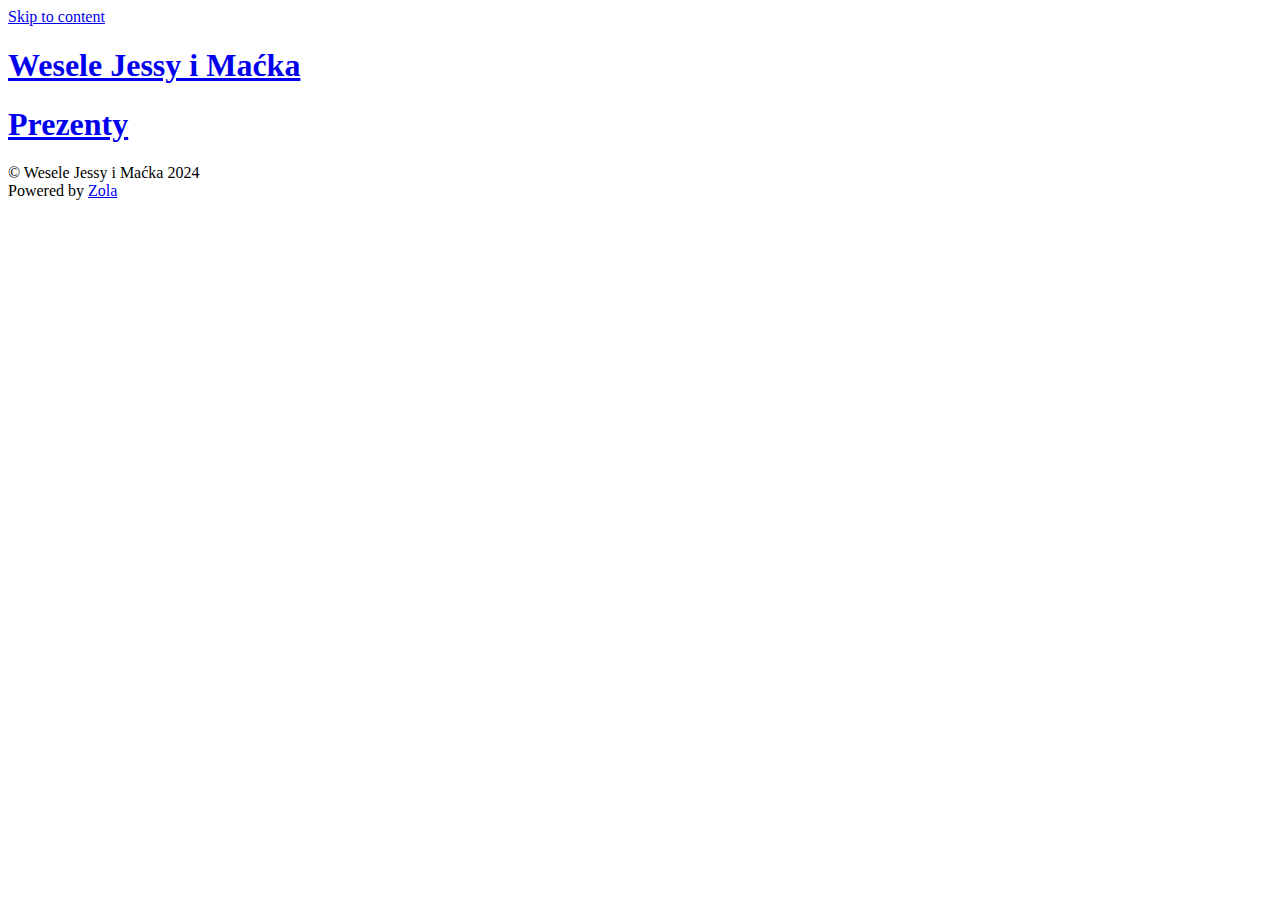
<file: index.html>
<!DOCTYPE html>
<html lang="pl">
<head>
    <meta charset="utf-8">
    <meta name="HandheldFriendly" content="True">
    <meta name="viewport" content="width=device-width, initial-scale=1.0">
    <meta name="referrer" content="no-referrer-when-downgrade">

    <title>Wesele Jessy i Maćka</title>
    <meta name="description" content="Strona weselna Jessy i Maćka">

    <link rel="stylesheet" href="https://jessa-maciek-2024.pl/main.css">

    

    
    
</head>
<body>
    <a class="skip-main" href="#main">Skip to content</a>
    <div class="container">
        <header> 
            <h1 class="site-header">
                <a href="https://jessa-maciek-2024.pl/">Wesele Jessy i Maćka</a>
            </h1>
            <nav>
                
                
            </nav>
        </header>
        <main id="main" tabindex="-1">
            
                
                
                    
    <article class="post-list">
        <header> 
            <h1>
                <a href="https:&#x2F;&#x2F;jessa-maciek-2024.pl&#x2F;prezenty&#x2F;">Prezenty</a>
            </h1>
        </header>

        
        
        
    <div class="article-info">
        
        <div class="article-taxonomies">
            
            
        </div>
    </div>

    </article>

                
                
            
        </main>
        <footer>
            <p>
                © Wesele Jessy i Maćka 2024<br>
                Powered by <a target="_blank" href="https://getzola.org/">Zola</a>
            </p>
            <p>
                
                
            </p>
        </footer>
    </div>
</body>
</html>
</file>
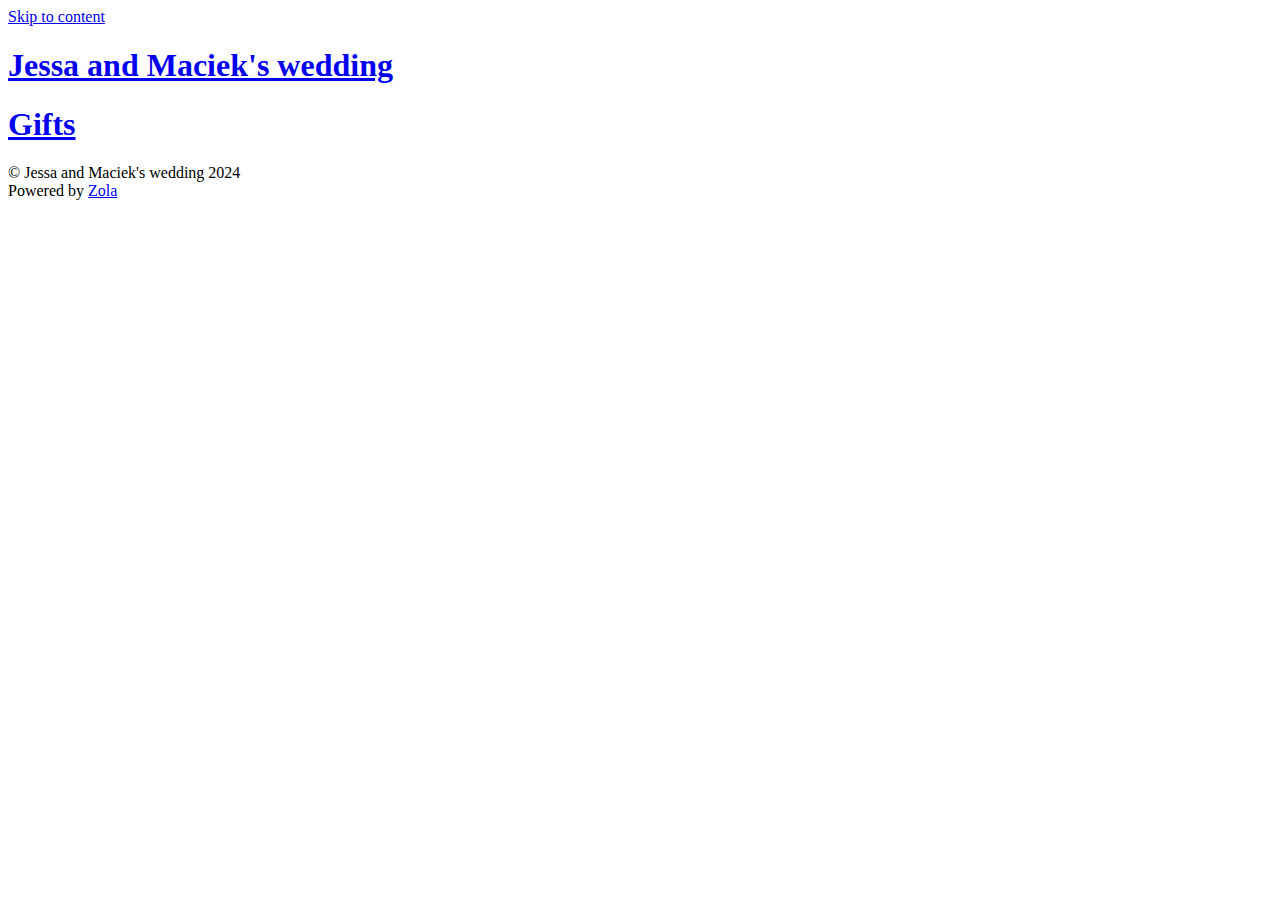
<file: en/index.html>
<!DOCTYPE html>
<html lang="en">
<head>
    <meta charset="utf-8">
    <meta name="HandheldFriendly" content="True">
    <meta name="viewport" content="width=device-width, initial-scale=1.0">
    <meta name="referrer" content="no-referrer-when-downgrade">

    <title>Jessa and Maciek&#x27;s wedding</title>
    <meta name="description" content="Jessa ana Maciek&#x27;s wedding site">

    <link rel="stylesheet" href="https://jessa-maciek-2024.pl/main.css">

    

    
    
</head>
<body>
    <a class="skip-main" href="#main">Skip to content</a>
    <div class="container">
        <header> 
            <h1 class="site-header">
                <a href="https://jessa-maciek-2024.pl/en/">Jessa and Maciek&#x27;s wedding</a>
            </h1>
            <nav>
                
                
            </nav>
        </header>
        <main id="main" tabindex="-1">
            
                
                
                    
    <article class="post-list">
        <header> 
            <h1>
                <a href="https:&#x2F;&#x2F;jessa-maciek-2024.pl&#x2F;en&#x2F;gifts&#x2F;">Gifts</a>
            </h1>
        </header>

        
        
        
    <div class="article-info">
        
        <div class="article-taxonomies">
            
            
        </div>
    </div>

    </article>

                
                
            
        </main>
        <footer>
            <p>
                © Jessa and Maciek&#x27;s wedding 2024<br>
                Powered by <a target="_blank" href="https://getzola.org/">Zola</a>
            </p>
            <p>
                
                
            </p>
        </footer>
    </div>
</body>
</html>
</file>
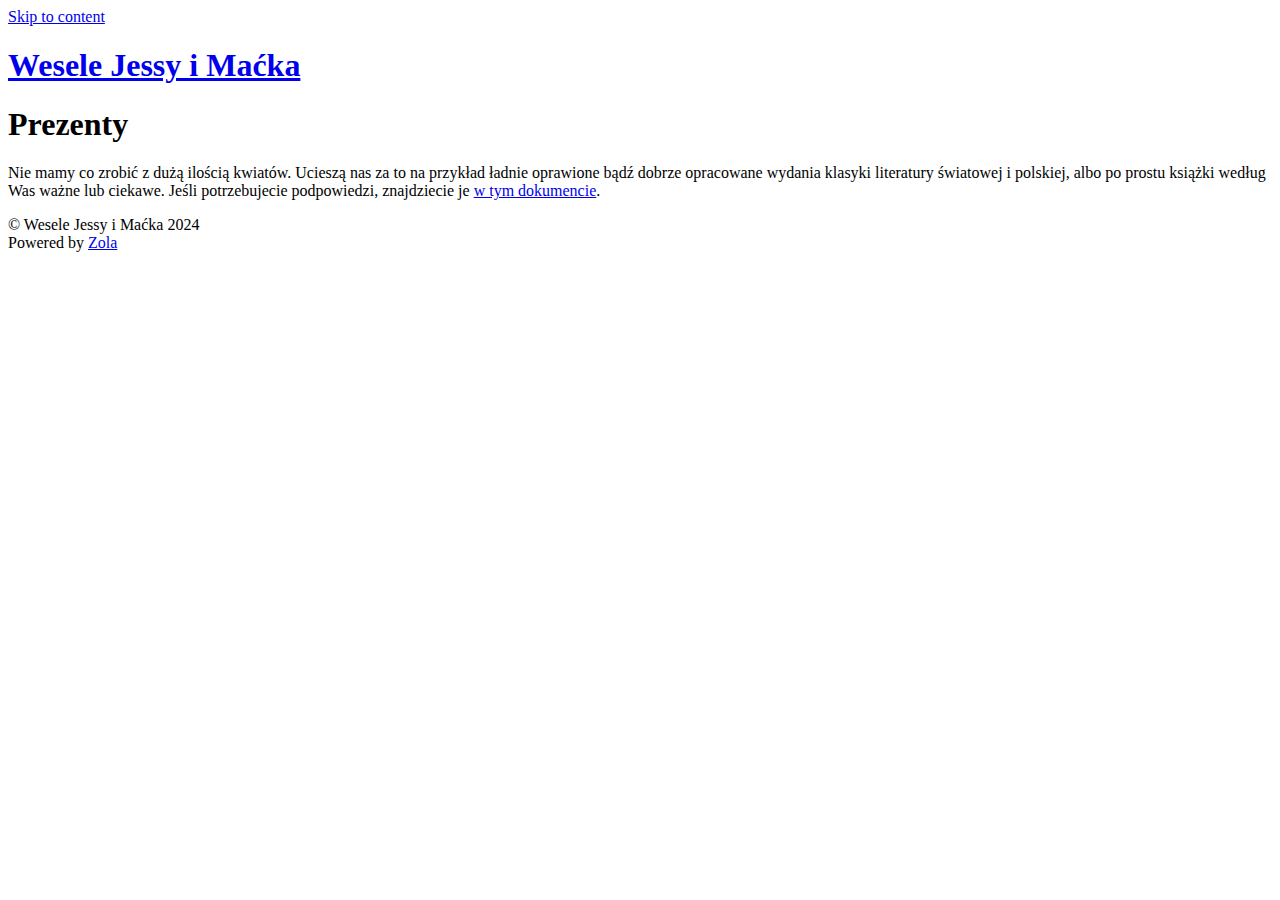
<file: prezenty/index.html>
<!DOCTYPE html>
<html lang="pl">
<head>
    <meta charset="utf-8">
    <meta name="HandheldFriendly" content="True">
    <meta name="viewport" content="width=device-width, initial-scale=1.0">
    <meta name="referrer" content="no-referrer-when-downgrade">

    <title>Prezenty</title>
    <meta name="description" content="Strona weselna Jessy i Maćka">

    <link rel="stylesheet" href="https://jessa-maciek-2024.pl/main.css">

    

    
    
</head>
<body>
    <a class="skip-main" href="#main">Skip to content</a>
    <div class="container">
        <header> 
            <h1 class="site-header">
                <a href="https://jessa-maciek-2024.pl/">Wesele Jessy i Maćka</a>
            </h1>
            <nav>
                
                
            </nav>
        </header>
        <main id="main" tabindex="-1">
            

<article class="post">
    <header>
        <h1>Prezenty</h1>
    </header>
    <div class="content">
        <p>Nie mamy co zrobić z dużą ilością kwiatów. Ucieszą nas za to na przykład ładnie
oprawione bądź dobrze opracowane wydania klasyki literatury światowej i polskiej,
albo po prostu książki według Was ważne lub ciekawe.
Jeśli potrzebujecie podpowiedzi, znajdziecie je <a href="https://docs.google.com/spreadsheets/d/1Gj0xW9Q5I64-N1Jwnba88HRAwZR2gYiBeXdMpDgksoM/edit#gid=0">w tym dokumencie</a>.</p>

    </div>

    
    <div class="article-info">
        
        <div class="article-taxonomies">
            
            
        </div>
    </div>

</article>


        </main>
        <footer>
            <p>
                © Wesele Jessy i Maćka 2024<br>
                Powered by <a target="_blank" href="https://getzola.org/">Zola</a>
            </p>
            <p>
                
                
            </p>
        </footer>
    </div>
</body>
</html>
</file>
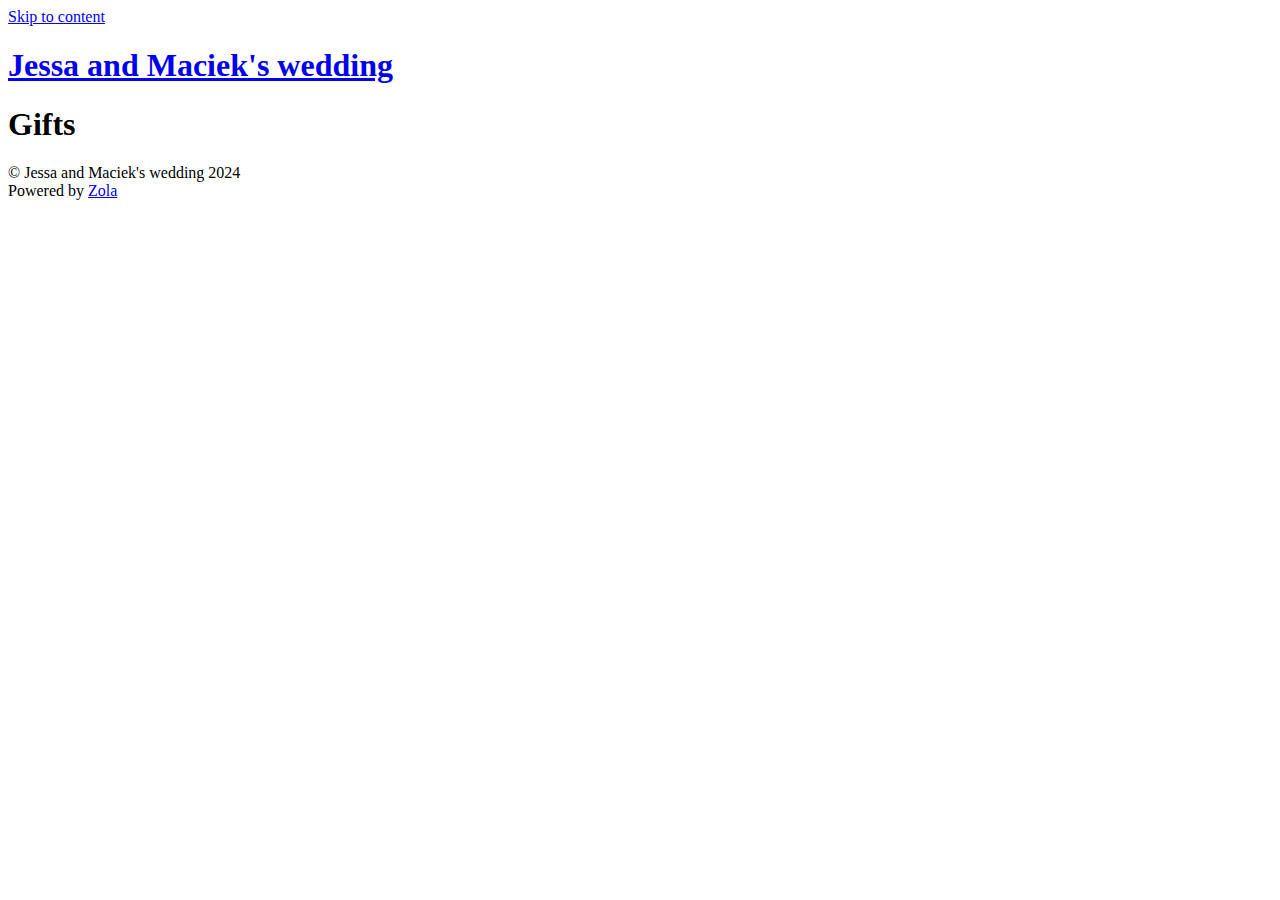
<file: en/gifts/index.html>
<!DOCTYPE html>
<html lang="en">
<head>
    <meta charset="utf-8">
    <meta name="HandheldFriendly" content="True">
    <meta name="viewport" content="width=device-width, initial-scale=1.0">
    <meta name="referrer" content="no-referrer-when-downgrade">

    <title>Gifts</title>
    <meta name="description" content="Jessa ana Maciek&#x27;s wedding site">

    <link rel="stylesheet" href="https://jessa-maciek-2024.pl/main.css">

    

    
    
</head>
<body>
    <a class="skip-main" href="#main">Skip to content</a>
    <div class="container">
        <header> 
            <h1 class="site-header">
                <a href="https://jessa-maciek-2024.pl/en/">Jessa and Maciek&#x27;s wedding</a>
            </h1>
            <nav>
                
                
            </nav>
        </header>
        <main id="main" tabindex="-1">
            

<article class="post">
    <header>
        <h1>Gifts</h1>
    </header>
    <div class="content">
        
    </div>

    
    <div class="article-info">
        
        <div class="article-taxonomies">
            
            
        </div>
    </div>

</article>


        </main>
        <footer>
            <p>
                © Jessa and Maciek&#x27;s wedding 2024<br>
                Powered by <a target="_blank" href="https://getzola.org/">Zola</a>
            </p>
            <p>
                
                
            </p>
        </footer>
    </div>
</body>
</html>
</file>
